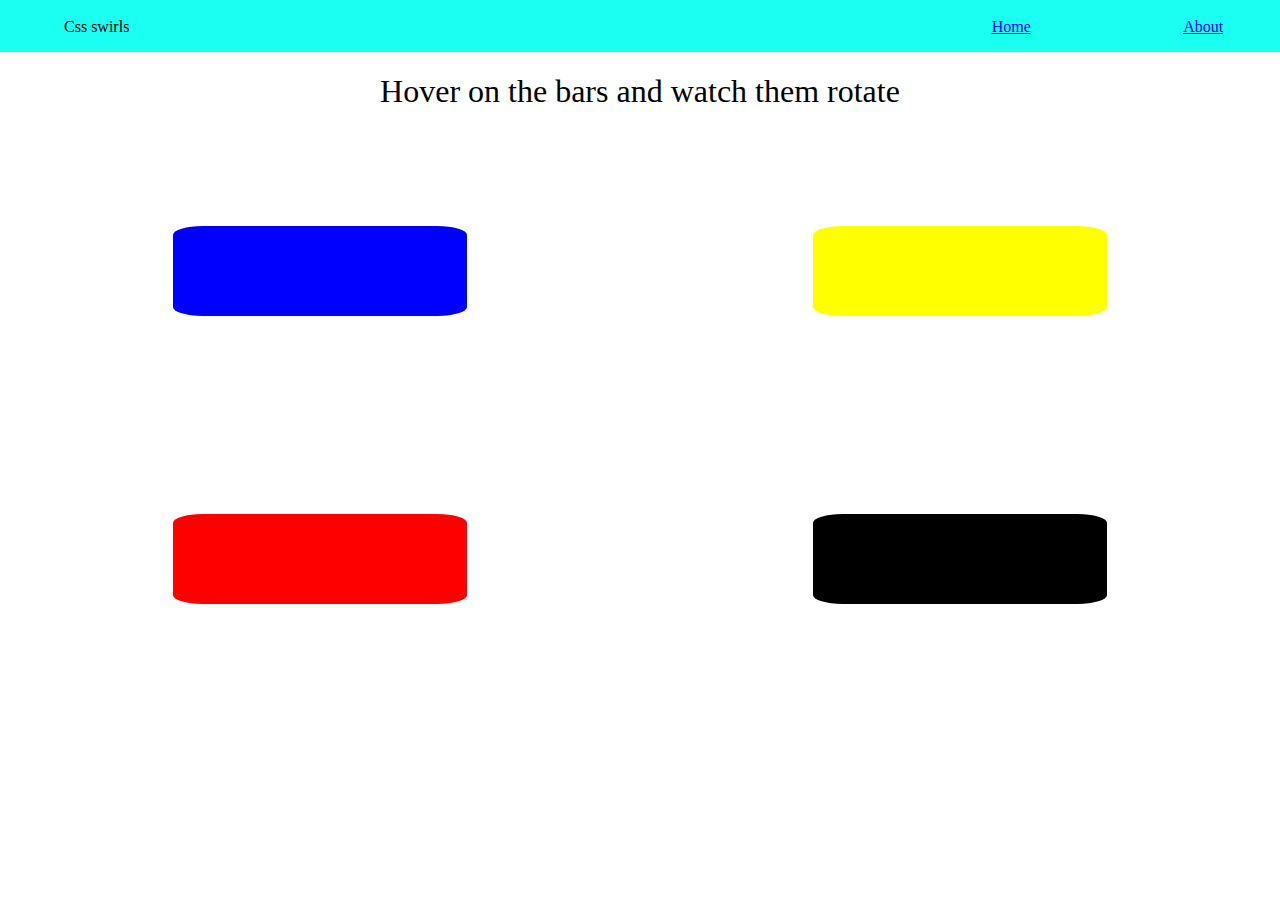
<file: index.html>
<!DOCTYPE html>
<html>
<head>
	<title>Hover bars</title>
	<meta name="viewport" content="width=device-width, initial-scale=1, shrink-to-fit=no">
	<link rel="stylesheet" type="text/css" href="style.css">
	<link rel="icon" href="favicon.ico" type="image/x-icon">
</head>
<body>
	<div class="grid-nav">
		<p class="left navlink">Css swirls</p>
		<a href="./index.html" class="navlink">	Home</a>
		<a href="./about.html" class="navlink">	About</a>
	</div>
	<h1>Hover on the bars and watch them rotate</h1>
	<div class="flex">
		<div class="blue bar">	
		</div>
		<div class="yellow bar">	
		</div>
		<div class="red bar">	
		</div>
		<div class="rainbow bar">	
		</div>
	</div>

</body>
</html>
</file>
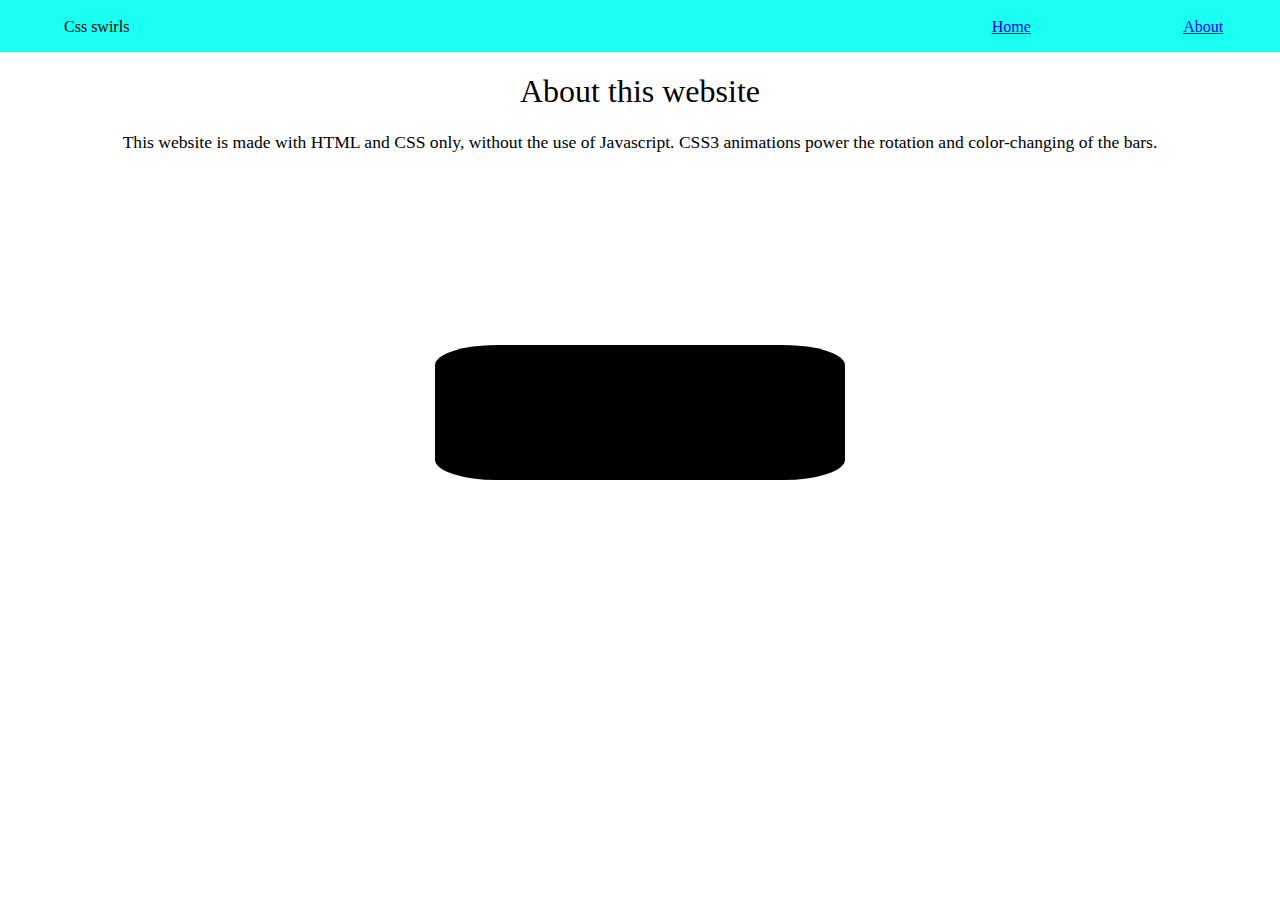
<file: about.html>
<!DOCTYPE html>
<html>
<head>
	<title>Hover bars</title>
	<meta name="viewport" content="width=device-width, initial-scale=1, shrink-to-fit=no">
	<link rel="stylesheet" type="text/css" href="style.css">
	<link rel="icon" href="favicon.ico" type="image/x-icon">
</head>
<body>
	<div class="grid-nav">
		<p class="left navlink">Css swirls</p>
		<a href="./index.html" class="navlink">	Home</a>
		<a href="./about.html" class="navlink">	About</a>
	</div>
	<h1>About this website</h1>
	<p id="about">	
		This website is made with HTML and CSS only, without the use of Javascript. CSS3 animations power the rotation and color-changing of the bars. 
	</p>
	<div class="rainbow big-bar">	
	</div>

</body>
</html>
</file>
<file: style.css>
* {
  box-sizing: border-box;
}

body {
  margin: 0px;
  font-family: 'segoe ui';
}

.grid-nav {
  display:  grid; 
  grid-template-columns:  70vw 12vw 12vw;
  grid-column-gap:  3vw;
  justify-items: center;
  background-color:   #1BFFF2;
}

.navlink {
  margin-top:   2vh;
}

.left {
  justify-self: left;
  margin-left:  5vw;
}

h1 {
  font-weight: 400;
  text-align: center;
}

.flex {
  display:  grid;
  margin-top:   9vw;
  grid-template-columns:  50vw 50vw;
  justify-items:  center;
  grid-row-gap:   22vh;
}

.bar {
  width:  23vw;
  height: 10vh;
  border-radius:  10%;
}

.blue {
  background-color:   blue;
}

.red {
  background-color:   red;
}

.yellow {
  background-color: yellow;
}

.bar:hover {
  animation-name: rotate;
  animation-duration: 2s;
  animation-iteration-count: infinite;
  animation-timing-function:  linear;
}

.rainbow {
  background-color:   black;
}

.rainbow:hover {
  animation: rainbow;
  animation-duration: 2s;
  animation-iteration-count:  infinite;
  animation-timing-function:  linear; 
}

.big-bar {
  width:  32vw;
  height:   15vh;
  margin:   auto;
  border-radius:  15%;
  margin-top:   15vw;
  animation: rainbow;
  animation-duration: 2s;
  animation-iteration-count:  infinite;
  animation-timing-function:  linear; 
}

#about {
  font-size:  1.1rem;
  text-align:   center;
  margin-left:  3vw;
  margin-right:   3vw;
}

@keyframes rotate {
  from {
    transform:  rotate(0deg);
  }
  to {
    transform:  rotate(360deg);
  }
}

@keyframes rainbow {
  0% {
    background-color: red;
    transform:  rotate( 0deg);
  }
  20% {
    background-color: #c600ff;
    transform:  rotate( 72deg);
  }
  40% {
    background-color: #0054ff;
    transform:  rotate(144deg);
  }
  60% {
    background-color: #18cc05;
    transform:  rotate(216deg);
  }
  80% {
    background-color: #ffe600;
    transform:  rotate(288deg);
  }
  100% {
    background-color: red;
    transform:  rotate(360deg);
  }
}
</file>
